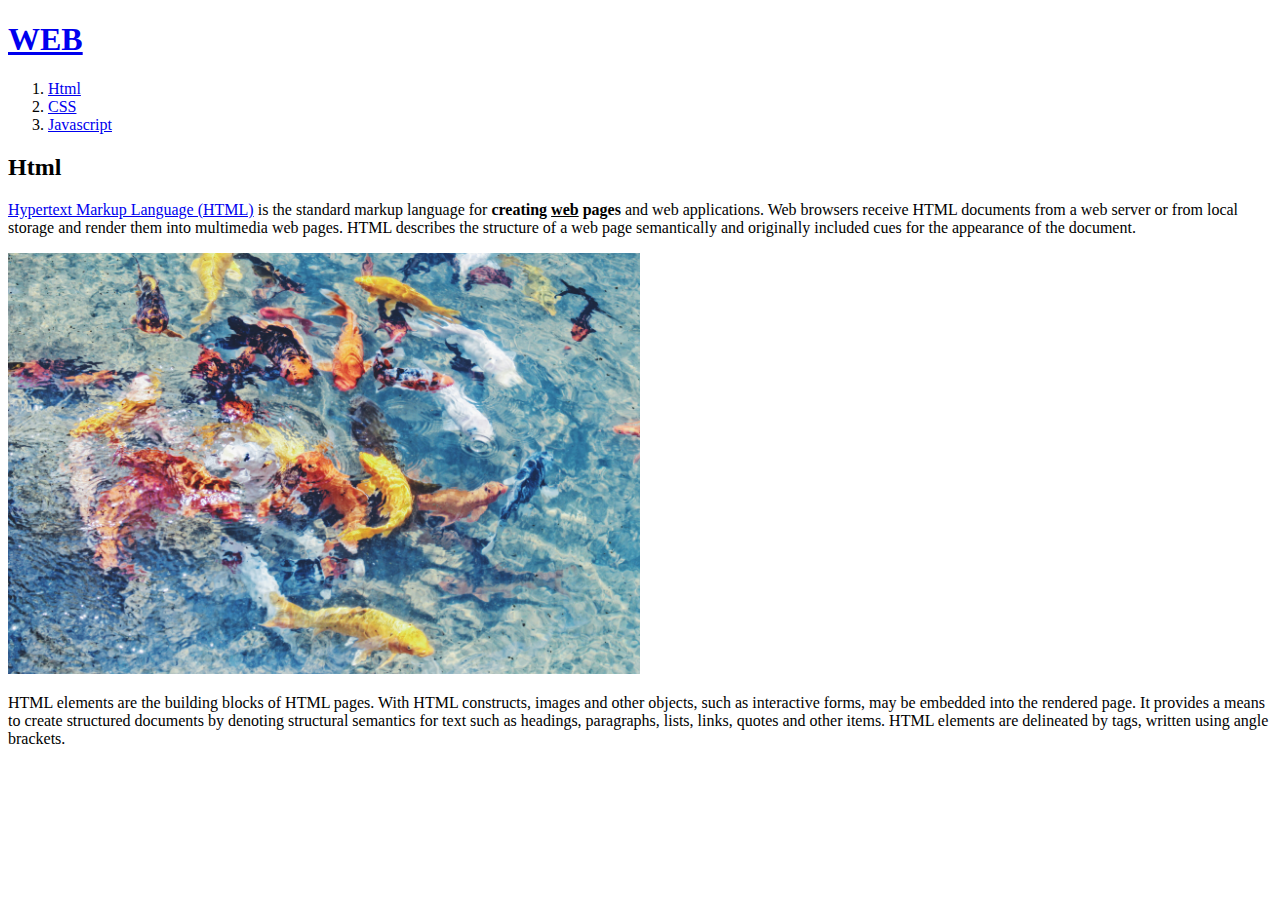
<file: Web1_Html/1.html>
<!DOCTYPE html>
<html>
    <head>
        <title>WEB - html</title>
        <meta charset="utf-8">
    </head>

    <body>
        <h1><a href="index.html">WEB</a></h1>
        <div id="grid">
            <ol>
                <li><a href="1.html">Html</a> </li>
                <li><a href="2.html">CSS</a></li>
                <li><a href="3.html">Javascript</a></li>
            </ol>

            <!--
            <h1><a href="index.html"><font color = "red">WEB</font></a></h1>
            <ol>
                <li><a href="1.html"><font color = "red">html</font></a></li>
                <li><a href="2.html"><font color = "red">css</font></a></li>
                <li><a href="3.html"><font color = "red">javascript</font></a></li>
            </ol>
            -->

            <div id="article">
                <h2>Html</h2>
                <p><a href="https://www.w3.org/TR/html5/" target="_blank" title="html5 specification">Hypertext Markup Language (HTML)</a> is the standard markup language for <strong> creating <u> web</u> pages</strong> and web applications. Web browsers receive HTML documents from a web server or from local storage and render them into multimedia web pages. HTML describes the structure of a web page semantically and originally included cues for the appearance of the document.</p>
                <img src="sakura.jpg" width="50%">
                <p>HTML elements are the building blocks of HTML pages. With HTML constructs, images and other objects, such as interactive forms, may be embedded into the rendered page. It provides a means to create structured documents by denoting structural semantics for text such as headings, paragraphs, lists, links, quotes and other items. HTML elements are delineated by tags, written using angle brackets.</p>
            </div>
        </div>
    </body>
</html>
</file>
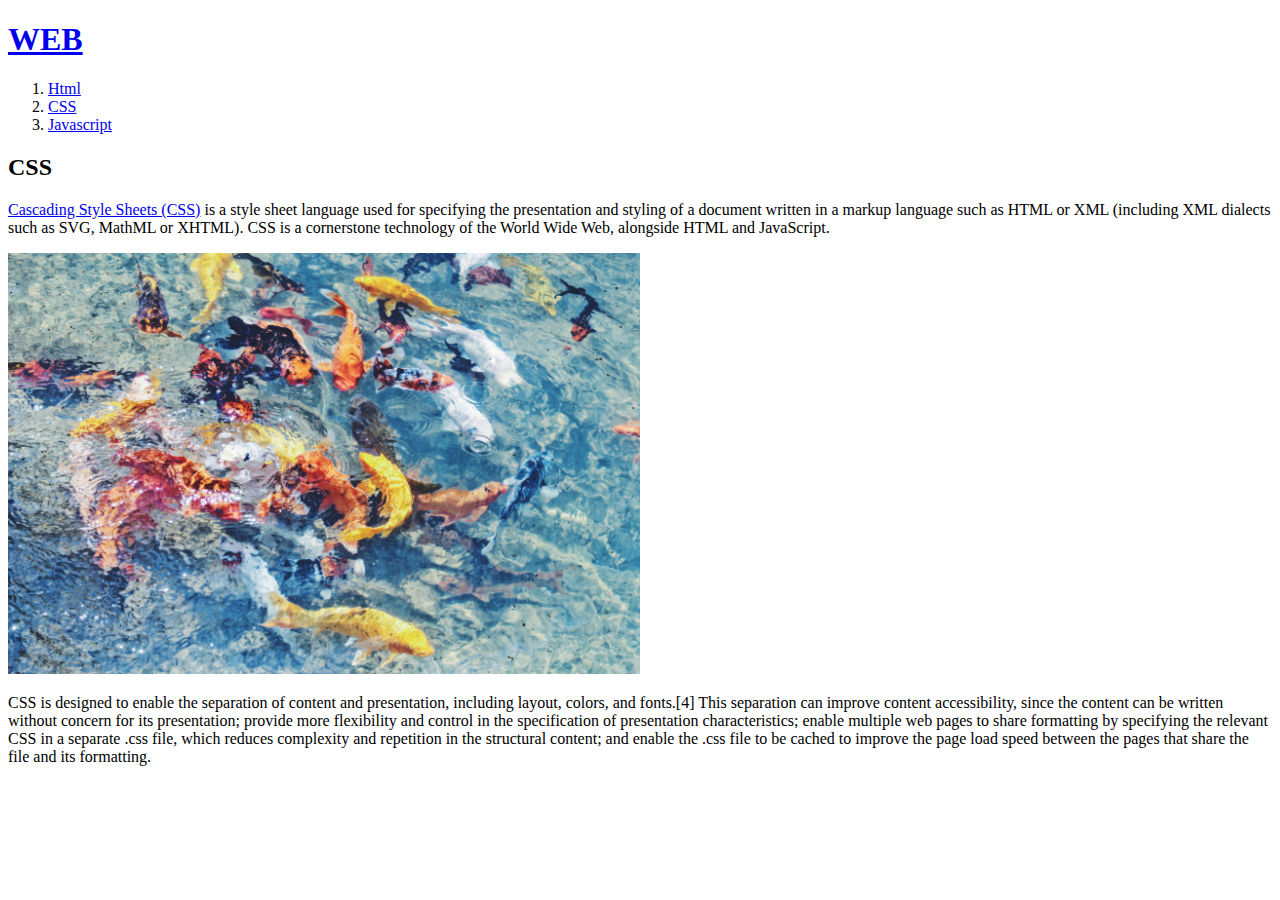
<file: Web1_Html/2.html>
<!DOCTYPE html>
<html>
    <head>
        <title>WEB - CSS</title>
        <meta charset="utf-8">
    </head>

    <body>
        <h1><a href="index.html">WEB</a></h1>
        <div id="grid">
            <ol>
                <li><a href="1.html">Html</a> </li>
                <li><a href="2.html">CSS</a></li>
                <li><a href="3.html">Javascript</a></li>
            </ol>

            <div id="article">
                <h2>CSS</h2>
                <p><a href="https://en.wikipedia.org/wiki/CSS" target="_blank" title="html5 specification">Cascading Style Sheets (CSS)</a> is a style sheet language used for specifying the presentation and styling of a document written in a markup language such as HTML or XML (including XML dialects such as SVG, MathML or XHTML). CSS is a cornerstone technology of the World Wide Web, alongside HTML and JavaScript.</p>
                <img src="sakura.jpg" width="50%">
                <p>CSS is designed to enable the separation of content and presentation, including layout, colors, and fonts.[4] This separation can improve content accessibility, since the content can be written without concern for its presentation; provide more flexibility and control in the specification of presentation characteristics; enable multiple web pages to share formatting by specifying the relevant CSS in a separate .css file, which reduces complexity and repetition in the structural content; and enable the .css file to be cached to improve the page load speed between the pages that share the file and its formatting.</p>
            </div>
        </div>
        
    </body>
</html>
</file>
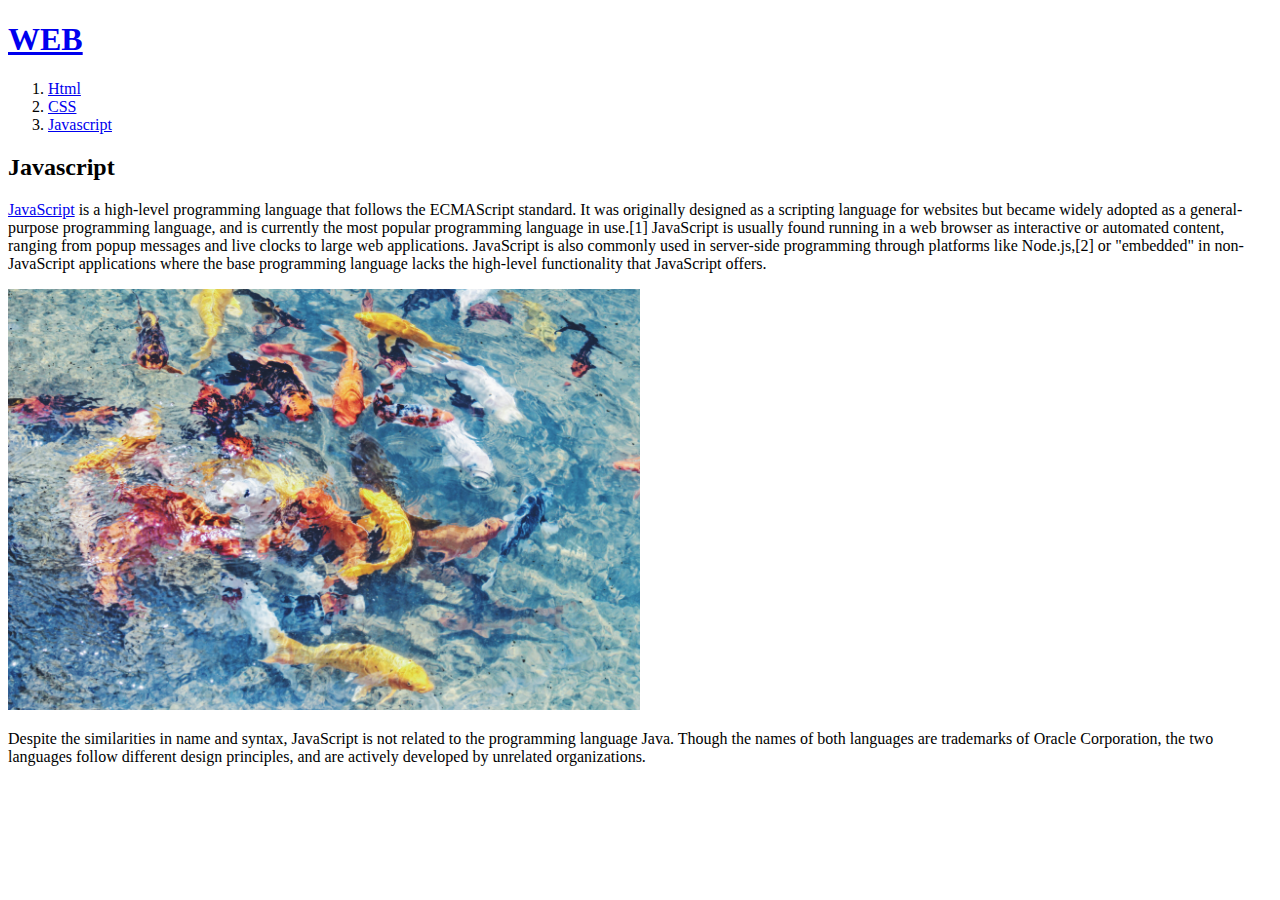
<file: Web1_Html/3.html>
<!DOCTYPE html>
<html>
    <head>
        <title>WEB - javascript</title>
        <meta charset="utf-8">
    </head>

    <body>
        <h1><a href="index.html">WEB</a></h1>
        <div id="grid">
            <ol>
                <li><a href="1.html">Html</a> </li>
                <li><a href="2.html">CSS</a></li>
                <li><a href="3.html">Javascript</a></li>
            </ol>

            <div id="article">
                <h2>Javascript</h2>
                <p><a href="https://simple.wikipedia.org/wiki/JavaScript" target="_blank" title="html5 specification">JavaScript</a> is a high-level programming language that follows the ECMAScript standard. It was originally designed as a scripting language for websites but became widely adopted as a general-purpose programming language, and is currently the most popular programming language in use.[1] JavaScript is usually found running in a web browser as interactive or automated content, ranging from popup messages and live clocks to large web applications. JavaScript is also commonly used in server-side programming through platforms like Node.js,[2] or "embedded" in non-JavaScript applications where the base programming language lacks the high-level functionality that JavaScript offers.</p>
                <img src="sakura.jpg" width="50%">
                <p>Despite the similarities in name and syntax, JavaScript is not related to the programming language Java. Though the names of both languages are trademarks of Oracle Corporation, the two languages follow different design principles, and are actively developed by unrelated organizations.</p>
            </div>
        </div>
    </body>
</html>
</file>
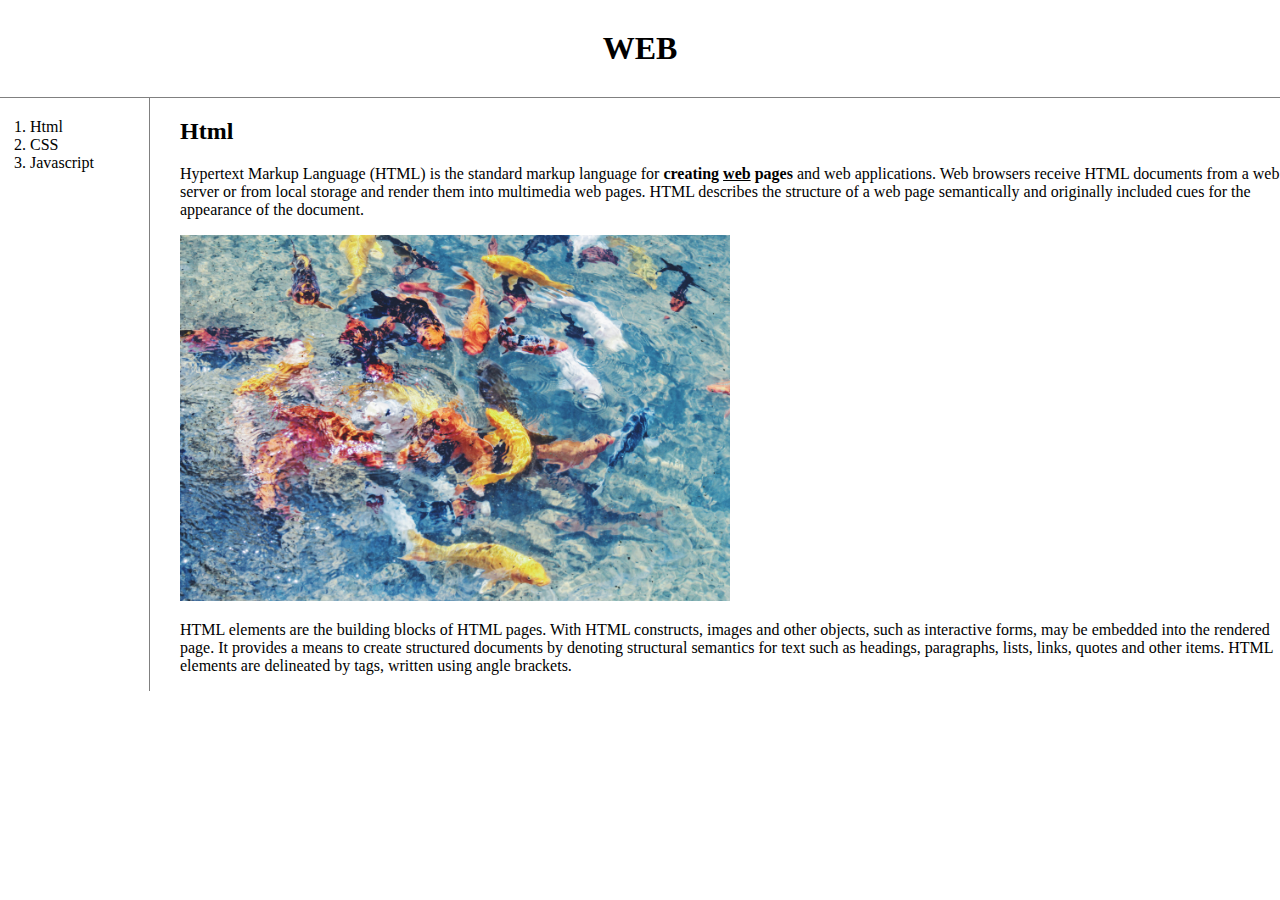
<file: Web2_CSS/1.html>
<!DOCTYPE html>
<html>
    <head>
        <title>WEB - html</title>
        <meta charset="utf-8">
        <style>
            body {
                margin: 0;
            }
            a {
                color: black;
                text-decoration: none;
            }
            h1{
                font-size: 50;
                text-align: center;
                border-bottom: 1px solid gray;
                padding: 30px;
                margin: 0;
            }

            #grid ol {
                border-right: 1px solid gray;
                margin: 0;
                padding: 20px;
                padding-left: 30px;
            }
            #grid {
                display: grid;
                grid-template-columns: 150px 1fr;
            }
            #article {
                padding-left: 30px;
            }
            @media (max-width : 500px) {
                #grid {
                display: inline;
                }
                #grid ol {
                border-right: none;
                }
                h1 {
                    border-bottom: none;
                }
            }
        </style>
    </head>

    <body>
        <h1><a href="index.html">WEB</a></h1>
        <div id="grid">
            <ol>
                <li><a href="1.html">Html</a> </li>
                <li><a href="2.html">CSS</a></li>
                <li><a href="3.html">Javascript</a></li>
            </ol>

            <!--
            <h1><a href="index.html"><font color = "red">WEB</font></a></h1>
            <ol>
                <li><a href="1.html"><font color = "red">html</font></a></li>
                <li><a href="2.html"><font color = "red">css</font></a></li>
                <li><a href="3.html"><font color = "red">javascript</font></a></li>
            </ol>
            -->

            <div id="article">
                <h2>Html</h2>
                <p><a href="https://www.w3.org/TR/html5/" target="_blank" title="html5 specification">Hypertext Markup Language (HTML)</a> is the standard markup language for <strong> creating <u> web</u> pages</strong> and web applications. Web browsers receive HTML documents from a web server or from local storage and render them into multimedia web pages. HTML describes the structure of a web page semantically and originally included cues for the appearance of the document.</p>
                <img src="sakura.jpg" width="50%">
                <p>HTML elements are the building blocks of HTML pages. With HTML constructs, images and other objects, such as interactive forms, may be embedded into the rendered page. It provides a means to create structured documents by denoting structural semantics for text such as headings, paragraphs, lists, links, quotes and other items. HTML elements are delineated by tags, written using angle brackets.</p>
            </div>
        </div>
    </body>
</html>
</file>
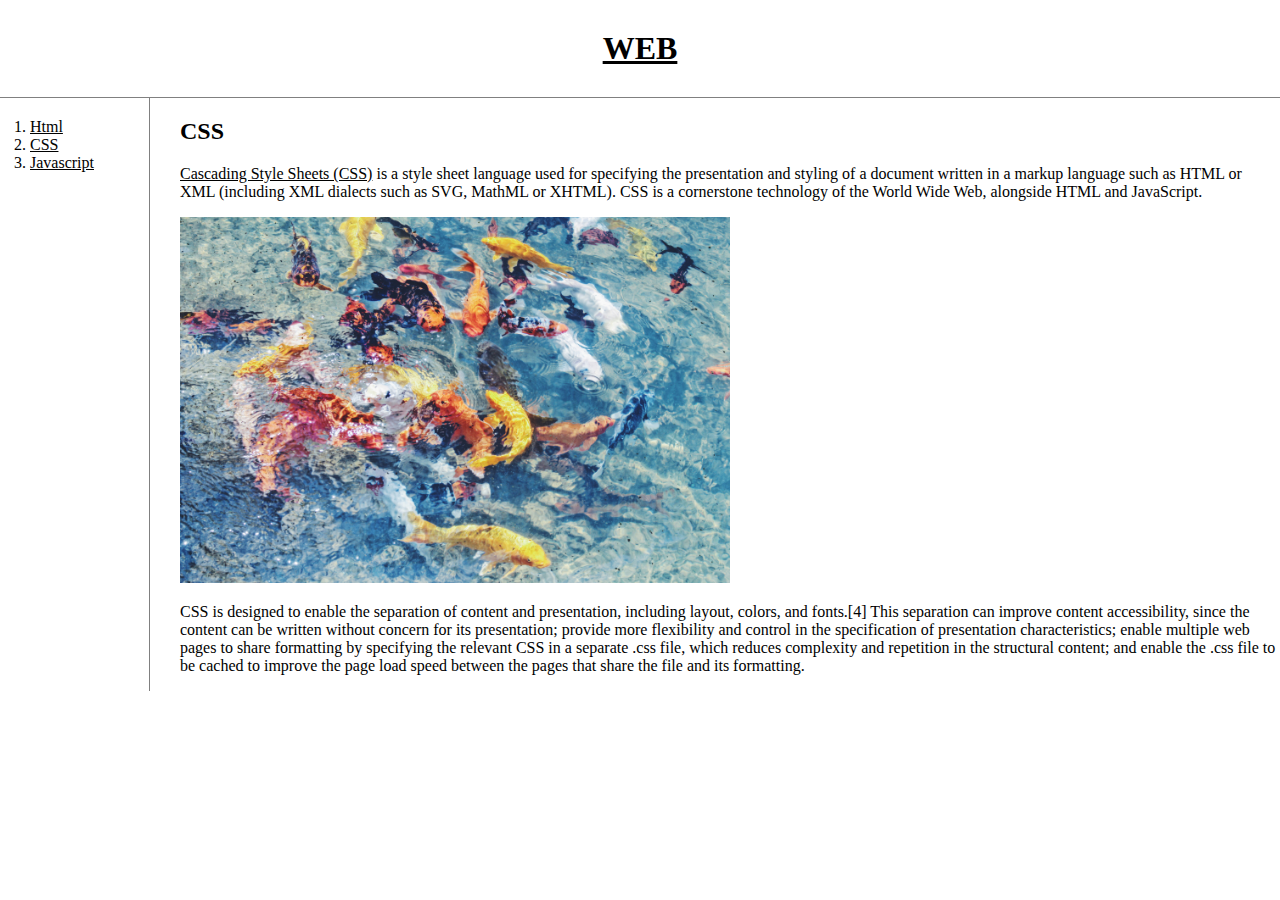
<file: Web2_CSS/2.html>
<!DOCTYPE html>
<html>
    <head>
        <title>WEB - CSS</title>
        <meta charset="utf-8">
        <link rel="stylesheet" href="style.css">
    </head>

    <body>
        <h1><a href="index.html">WEB</a></h1>
        <div id="grid">
            <ol>
                <li><a href="1.html">Html</a> </li>
                <li><a href="2.html">CSS</a></li>
                <li><a href="3.html">Javascript</a></li>
            </ol>

            <div id="article">
                <h2>CSS</h2>
                <p><a href="https://en.wikipedia.org/wiki/CSS" target="_blank" title="html5 specification">Cascading Style Sheets (CSS)</a> is a style sheet language used for specifying the presentation and styling of a document written in a markup language such as HTML or XML (including XML dialects such as SVG, MathML or XHTML). CSS is a cornerstone technology of the World Wide Web, alongside HTML and JavaScript.</p>
                <img src="sakura.jpg" width="50%">
                <p>CSS is designed to enable the separation of content and presentation, including layout, colors, and fonts.[4] This separation can improve content accessibility, since the content can be written without concern for its presentation; provide more flexibility and control in the specification of presentation characteristics; enable multiple web pages to share formatting by specifying the relevant CSS in a separate .css file, which reduces complexity and repetition in the structural content; and enable the .css file to be cached to improve the page load speed between the pages that share the file and its formatting.</p>
            </div>
        </div>
        
    </body>
</html>
</file>
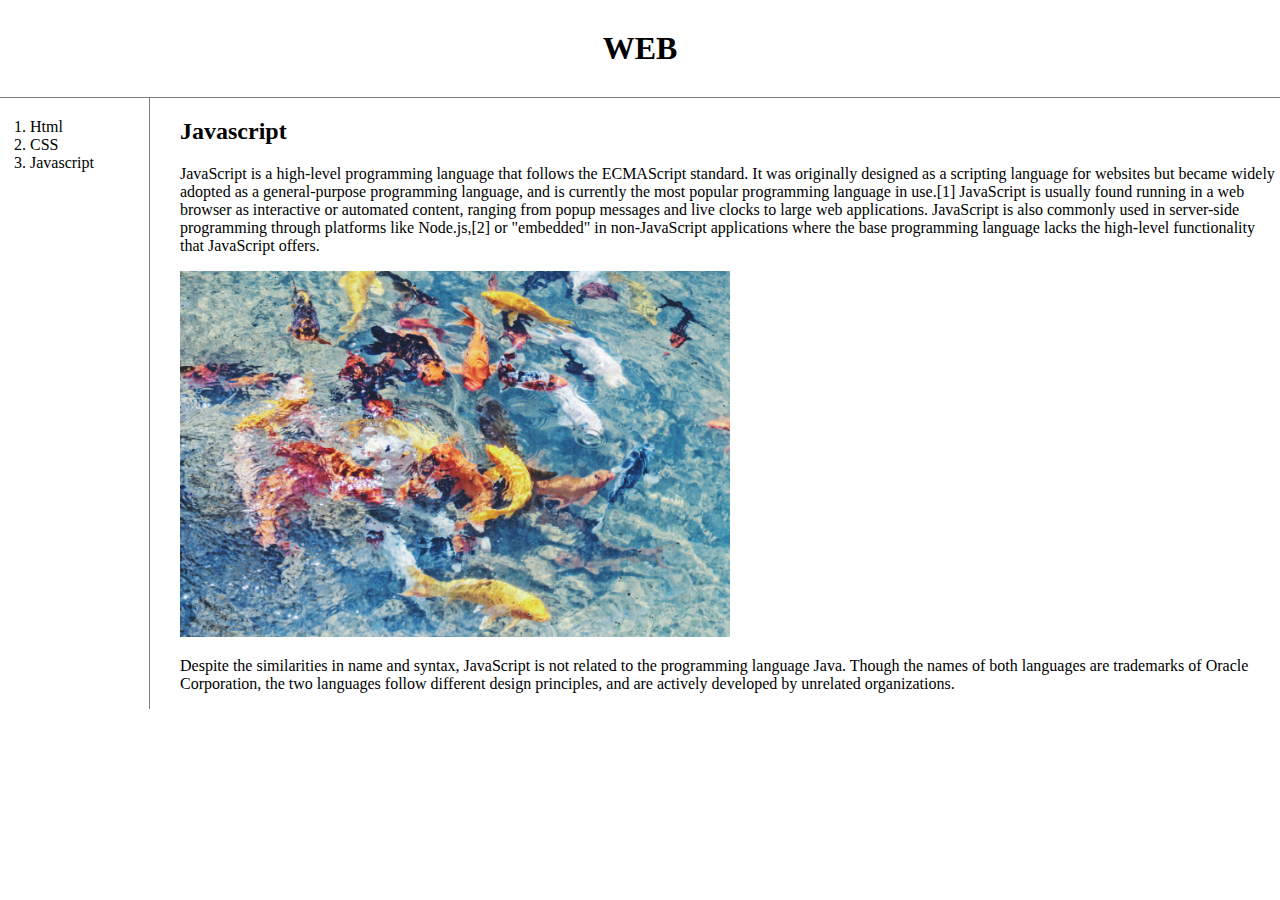
<file: Web2_CSS/3.html>
<!DOCTYPE html>
<html>
    <head>
        <title>WEB - javascript</title>
        <meta charset="utf-8">
        <style>
            body {
                margin: 0;
            }
            a {
                color: black;
                text-decoration: none;
            }
            h1 {
                font-size: 50;
                text-align: center;
                border-bottom: 1px solid gray;
                padding: 30px;
                margin: 0;
            }
            #grid ol {
                border-right: 1px solid gray;
                margin: 0;
                padding: 20px;
                padding-left: 30px;
            }
            #grid {
                display: grid;
                grid-template-columns: 150px 1fr;
            }
            #article {
                padding-left: 30px;
            }
        </style>
    </head>

    <body>
        <h1><a href="index.html">WEB</a></h1>
        <div id="grid">
            <ol>
                <li><a href="1.html">Html</a> </li>
                <li><a href="2.html">CSS</a></li>
                <li><a href="3.html">Javascript</a></li>
            </ol>

            <div id="article">
                <h2>Javascript</h2>
                <p><a href="https://simple.wikipedia.org/wiki/JavaScript" target="_blank" title="html5 specification">JavaScript</a> is a high-level programming language that follows the ECMAScript standard. It was originally designed as a scripting language for websites but became widely adopted as a general-purpose programming language, and is currently the most popular programming language in use.[1] JavaScript is usually found running in a web browser as interactive or automated content, ranging from popup messages and live clocks to large web applications. JavaScript is also commonly used in server-side programming through platforms like Node.js,[2] or "embedded" in non-JavaScript applications where the base programming language lacks the high-level functionality that JavaScript offers.</p>
                <img src="sakura.jpg" width="50%">
                <p>Despite the similarities in name and syntax, JavaScript is not related to the programming language Java. Though the names of both languages are trademarks of Oracle Corporation, the two languages follow different design principles, and are actively developed by unrelated organizations.</p>
            </div>
        </div>
    </body>
</html>
</file>
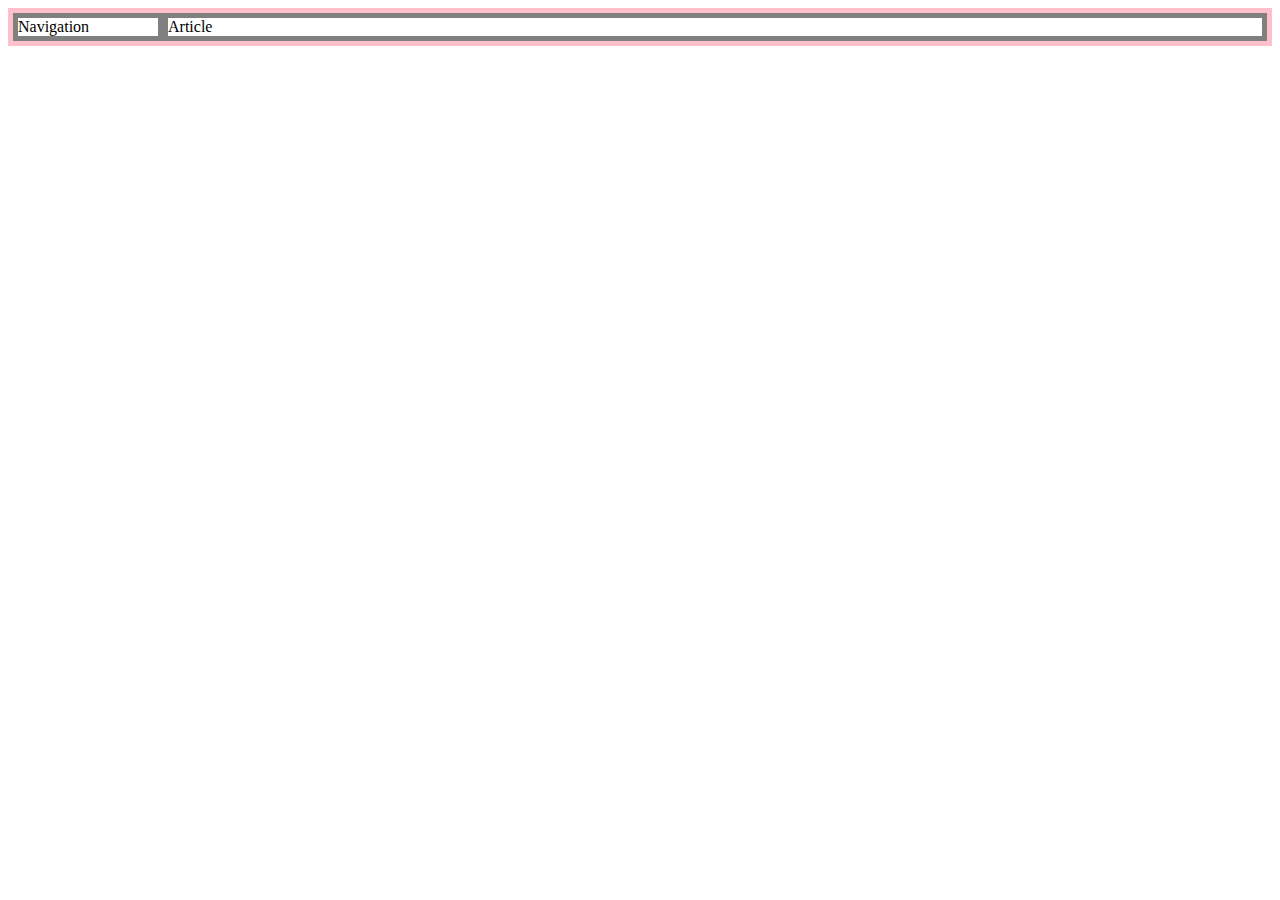
<file: Web2_CSS/grid.html>
<!DOCTYPE html>
<html lang="ko">
<head>
    <meta charset="UTF-8">
    <title>Grid</title>
    <style>
        #Grid {
            border: 5px solid pink;
            display: grid;
            grid-template-columns: 150px 1fr;
        }
        div {
            border: 5px solid gray;
        }
    </style>
</head>
<body>
    <div id="Grid">
        <div>Navigation</div>
        <div>Article</div>
    </div>
</body>
</html>
</file>
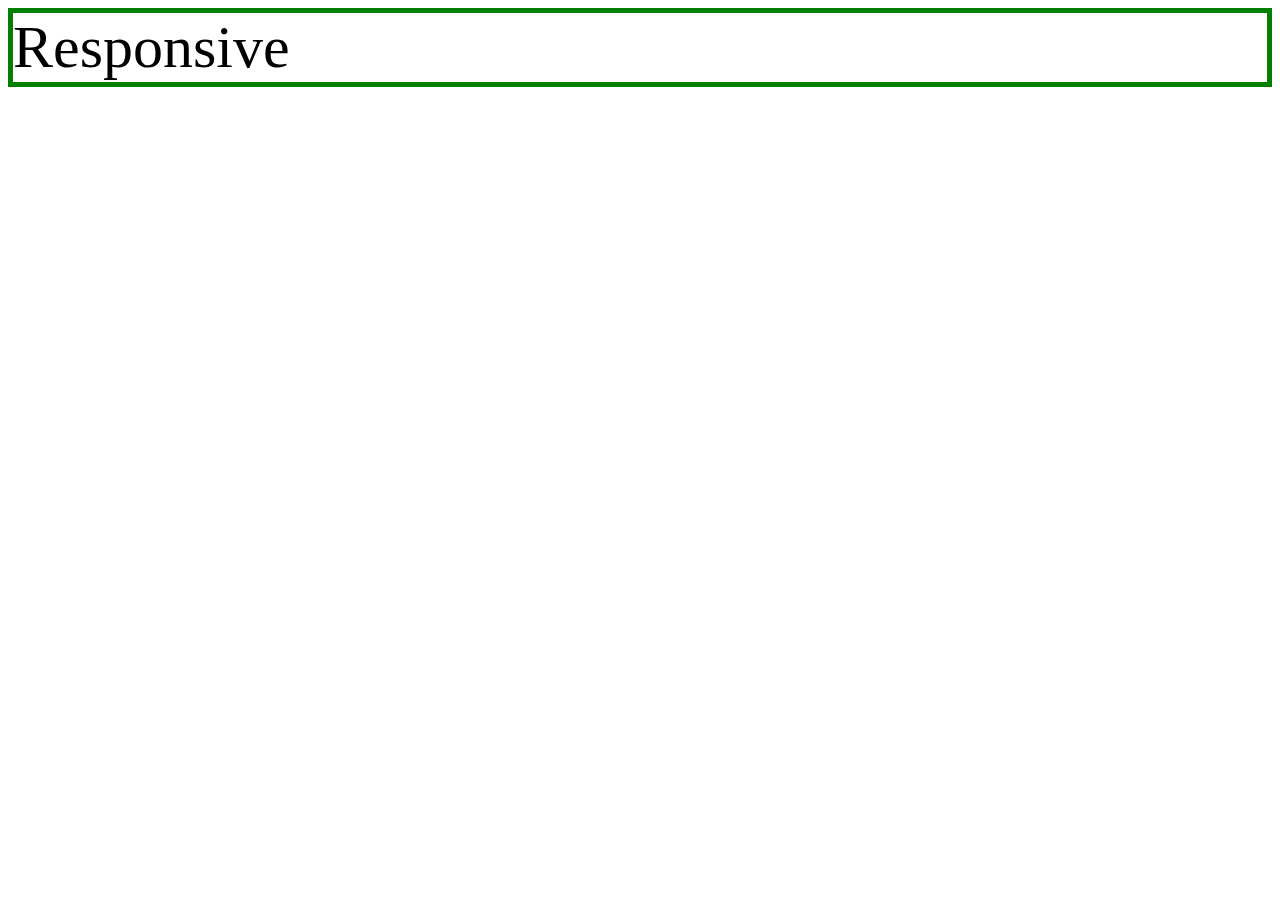
<file: Web2_CSS/mediaquery.html>
<!DOCTYPE html>
<html lang="en">
<head>
    <meta charset="UTF-8">
    <title>Document</title>
    <style>
        div {
            border: 5px solid green;
            font-size: 60px;
        }
        @media(max-width:400px){
            div {
                display:none;
            }
        }
    </style>
</head>
<body>
    <div>
        Responsive
    </div>
</body>
</html>
</file>
<file: Web2_CSS/style.css>
body {
                margin: 0;
            }
            h1 {
                font-size: 50;
                border-bottom: 1px solid grey;
                text-align: center;
                padding: 30px;
                margin: 0;
            }
            a {
                color: black;
            }
            #grid {
                display: grid;
                grid-template-columns: 150px 1fr;
            }
            #grid ol {
                border-right: 1px solid grey;
                margin: 0;
                padding: 20px;
                padding-left: 30px;
            }
            #article {
                padding-left: 30px;
            }
            @media(max-width : 500px) { 
                h1 { 
                    border-bottom: none;
                }
                #grid ol {
                border-right: none;
                }
                #grid {
                display: inline;
                }
            }
</file>
